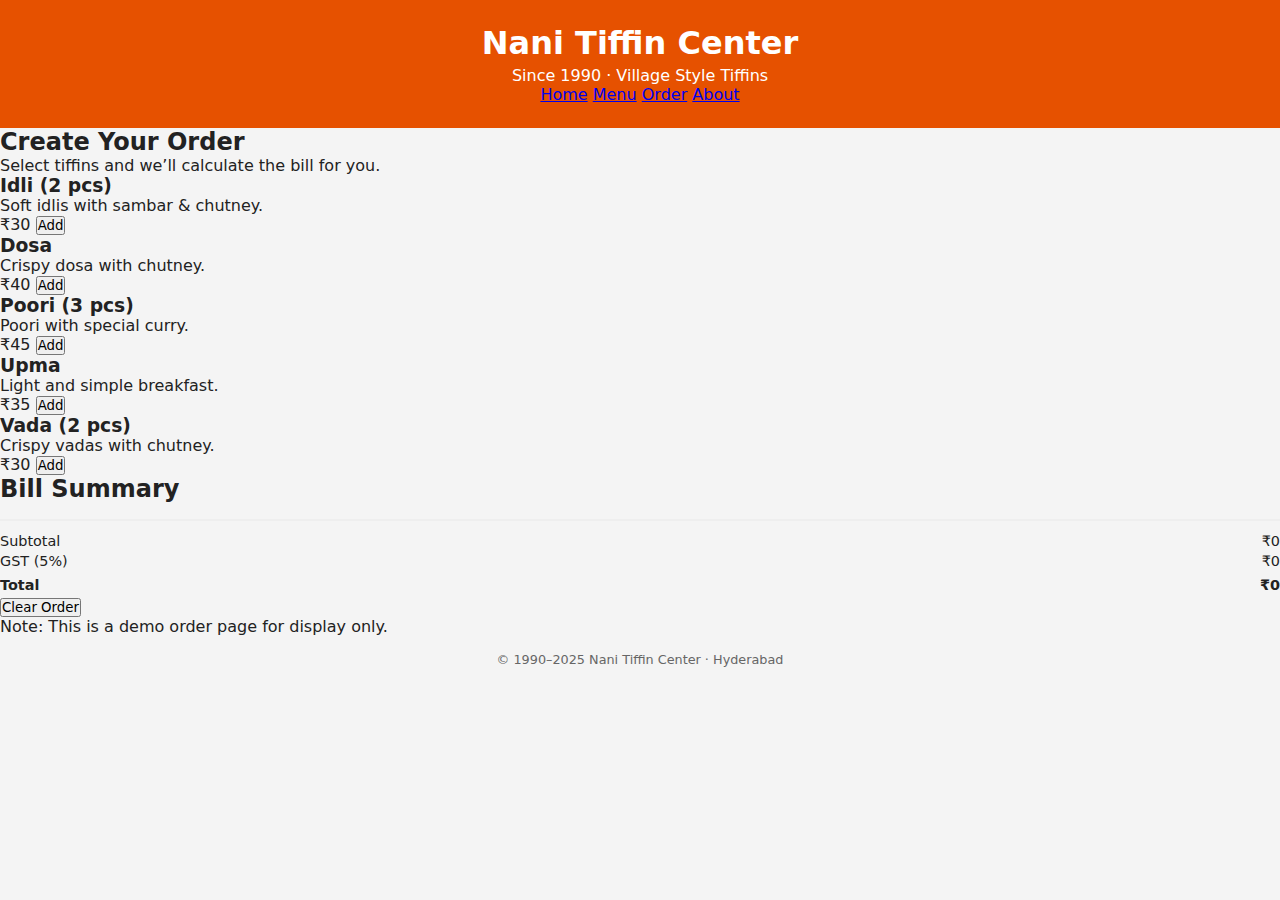
<file: order.html>
<!DOCTYPE html>
<html lang="en">
<head>
  <meta charset="UTF-8" />
  <title>Nani Tiffin Center | Order</title>
  <link rel="stylesheet" href="styles.css" />
</head>
<body>
  <header class="header">
    <div class="brand">
      <h1>Nani Tiffin Center</h1>
      <p class="tagline">Since 1990 · Village Style Tiffins</p>
    </div>
    <nav class="nav">
      <a href="index.html">Home</a>
      <a href="menu.html">Menu</a>
      <a href="order.html" class="active">Order</a>
      <a href="about.html">About</a>
    </nav>
  </header>

  <main class="page-main order-layout">
    <section class="order-menu">
      <h2 class="page-title">Create Your Order</h2>
      <p class="page-subtitle">Select tiffins and we’ll calculate the bill for you.</p>

      <div class="order-menu-list">
        <div class="order-menu-item">
          <div>
            <h3>Idli (2 pcs)</h3>
            <p>Soft idlis with sambar & chutney.</p>
          </div>
          <div class="order-menu-actions">
            <span class="menu-price">₹30</span>
            <button class="btn small" data-add data-name="Idli" data-price="30">Add</button>
          </div>
        </div>

        <div class="order-menu-item">
          <div>
            <h3>Dosa</h3>
            <p>Crispy dosa with chutney.</p>
          </div>
          <div class="order-menu-actions">
            <span class="menu-price">₹40</span>
            <button class="btn small" data-add data-name="Dosa" data-price="40">Add</button>
          </div>
        </div>

        <div class="order-menu-item">
          <div>
            <h3>Poori (3 pcs)</h3>
            <p>Poori with special curry.</p>
          </div>
          <div class="order-menu-actions">
            <span class="menu-price">₹45</span>
            <button class="btn small" data-add data-name="Poori" data-price="45">Add</button>
          </div>
        </div>

        <div class="order-menu-item">
          <div>
            <h3>Upma</h3>
            <p>Light and simple breakfast.</p>
          </div>
          <div class="order-menu-actions">
            <span class="menu-price">₹35</span>
            <button class="btn small" data-add data-name="Upma" data-price="35">Add</button>
          </div>
        </div>

        <div class="order-menu-item">
          <div>
            <h3>Vada (2 pcs)</h3>
            <p>Crispy vadas with chutney.</p>
          </div>
          <div class="order-menu-actions">
            <span class="menu-price">₹30</span>
            <button class="btn small" data-add data-name="Vada" data-price="30">Add</button>
          </div>
        </div>
      </div>
    </section>

    <section class="order-summary">
      <h2 class="page-title">Bill Summary</h2>
      <ul id="order-list" class="order-list">
        <!-- JS will add items here -->
      </ul>

      <div class="bill">
        <div class="bill-row">
          <span>Subtotal</span>
          <span id="subtotal">₹0</span>
        </div>
        <div class="bill-row">
          <span>GST (5%)</span>
          <span id="gst">₹0</span>
        </div>
        <div class="bill-row total">
          <span>Total</span>
          <span id="total">₹0</span>
        </div>
      </div>

      <button id="clear-order" class="btn full muted">Clear Order</button>
      <p class="small-note">Note: This is a demo order page for display only.</p>
    </section>
  </main>

  <footer class="footer">
    <p>© 1990–2025 Nani Tiffin Center · Hyderabad</p>
  </footer>

  <script src="script.js"></script>
</body>
</html>
</file>
<file: styles.css>
* {
  box-sizing: border-box;
  margin: 0;
  padding: 0;
  font-family: system-ui, -apple-system, BlinkMacSystemFont, "Segoe UI", sans-serif;
}

body {
  background: #f4f4f4;
  color: #222;
}

.header {
  text-align: center;
  padding: 1.5rem;
  background: #e65100;
  color: #fff;
}

.header h1 {
  font-size: 2rem;
  margin-bottom: 0.25rem;
}

.container {
  display: flex;
  flex-wrap: wrap;
  max-width: 1000px;
  margin: 1.5rem auto;
  gap: 1rem;
  padding: 0 1rem;
}

.menu,
.order {
  flex: 1 1 300px;
  background: #fff;
  padding: 1rem;
  border-radius: 8px;
  box-shadow: 0 2px 6px rgba(0, 0, 0, 0.08);
}

.menu h2,
.order h2 {
  margin-bottom: 0.75rem;
  border-bottom: 2px solid #eee;
  padding-bottom: 0.5rem;
}

.menu-item {
  display: flex;
  justify-content: space-between;
  align-items: center;
  padding: 0.75rem 0;
  border-bottom: 1px dashed #eee;
}

.menu-item:last-child {
  border-bottom: none;
}

.menu-item h3 {
  font-size: 1rem;
  margin-bottom: 0.25rem;
}

.menu-item p {
  font-size: 0.85rem;
  color: #555;
}

.menu-actions {
  display: flex;
  align-items: center;
  gap: 0.5rem;
}

.price {
  font-weight: bold;
}

.add-btn {
  padding: 0.3rem 0.75rem;
  border: none;
  border-radius: 4px;
  cursor: pointer;
  background: #e65100;
  color: #fff;
  font-size: 0.85rem;
}

.add-btn:hover {
  opacity: 0.9;
}

.order-list {
  list-style: none;
  margin-bottom: 1rem;
}

.order-item {
  display: flex;
  justify-content: space-between;
  align-items: center;
  padding: 0.5rem 0;
  border-bottom: 1px dashed #eee;
  font-size: 0.9rem;
}

.order-item span {
  margin-right: 0.5rem;
}

.qty {
  font-size: 0.8rem;
  color: #555;
}

.remove-btn {
  border: none;
  background: #c62828;
  color: #fff;
  border-radius: 4px;
  padding: 0.2rem 0.5rem;
  font-size: 0.75rem;
  cursor: pointer;
}

.remove-btn:hover {
  opacity: 0.9;
}

.bill {
  border-top: 2px solid #eee;
  padding-top: 0.5rem;
  font-size: 0.9rem;
}

.bill-row {
  display: flex;
  justify-content: space-between;
  margin: 0.25rem 0;
}

.bill-row.total {
  font-weight: bold;
  margin-top: 0.5rem;
}

.clear-btn {
  margin-top: 0.75rem;
  width: 100%;
  padding: 0.5rem;
  border: none;
  border-radius: 4px;
  background: #757575;
  color: #fff;
  cursor: pointer;
  font-size: 0.9rem;
}

.clear-btn:hover {
  opacity: 0.9;
}

.footer {
  text-align: center;
  padding: 1rem;
  font-size: 0.8rem;
  color: #666;
}
</file>
